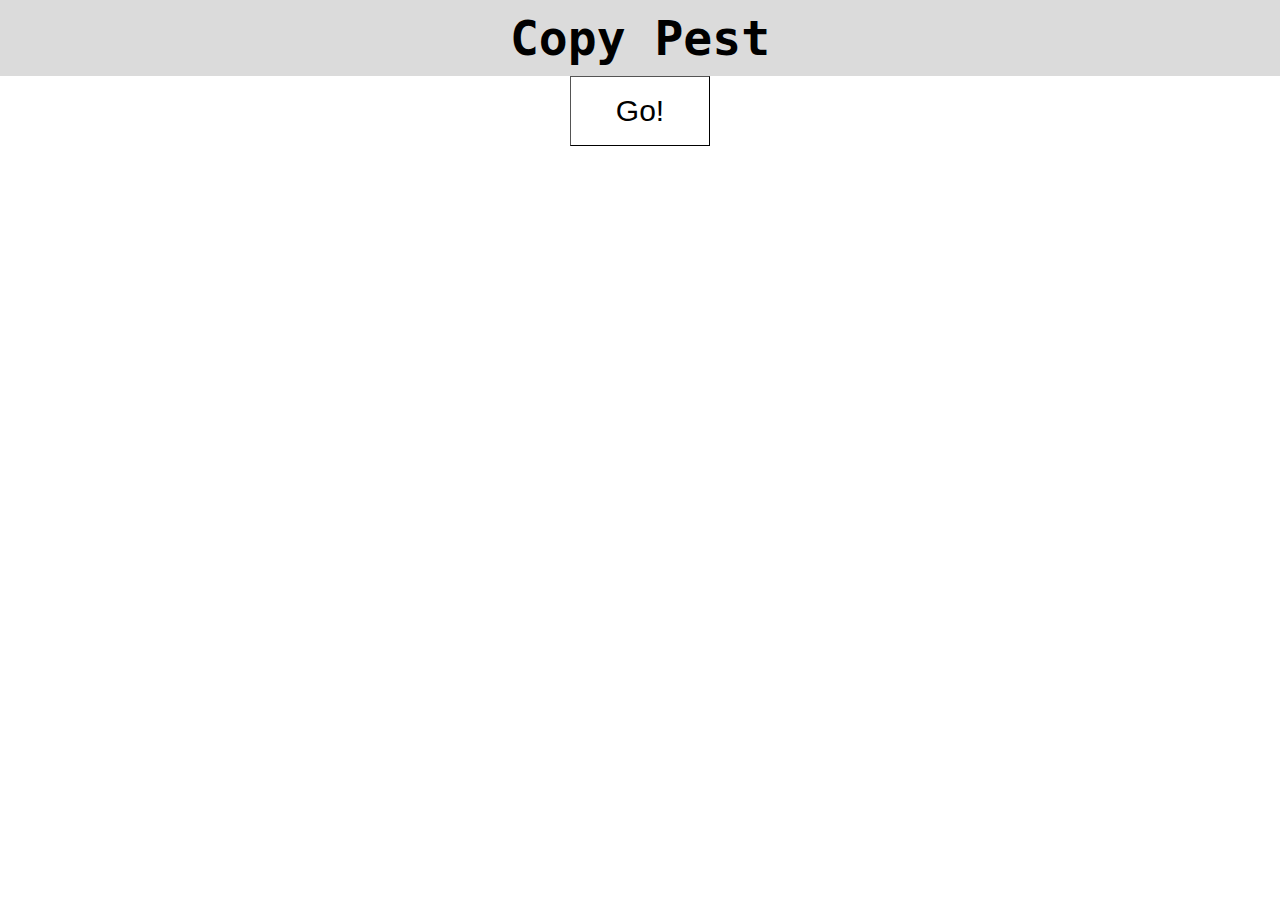
<file: index.html>
<!DOCTYPE html>
<html lang="en">
	<head>
		<meta charset="UTF-8" />
		<meta
			name="viewport"
			content="width=device-width, initial-scale=1.0"
		/>
		<title>Copy Pest</title>

		<link rel="stylesheet" href="./styles.css"> 
	</head>

	<body>
		<div class="title-container">
			<h1 class="title">Copy Pest</h1>
		</div>

		<div class="button-container">
			<button class="go-button" onclick="spamClipboard()">Go!</button>
		</div>

		<p class="logs"></p>
	</body>

	<script src="./script.js"></script>
</html>
</file>
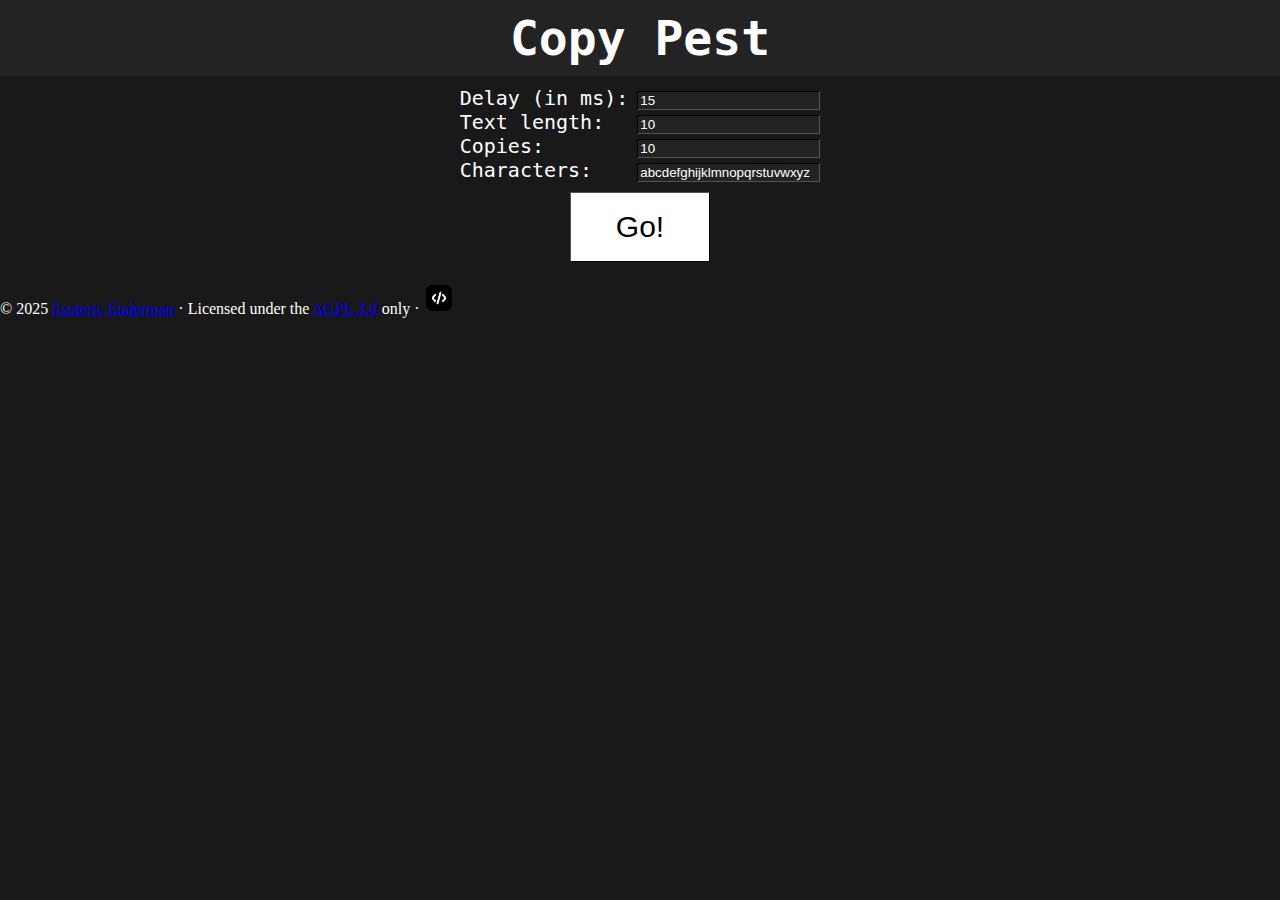
<file: public/index.html>
<!DOCTYPE html>
<html lang="en">
	<head>
		<meta charset="UTF-8" />
		<meta
			name="viewport"
			content="width=device-width, initial-scale=1.0"
		/>
		<title>Copy Pest</title>
		<meta name="description" content="Spam your clipboard with randomized strings!" />
		<meta name="keywords" content="copy, paste, pest, spam, clipboard">
		<meta name="author" content="Esoteric Enderman">

		<link rel="icon" type="image/svg" href="./assets/images/icons/icon.svg">

		<link rel="stylesheet" href="./styles.css"> 
	</head>

	<body>
		<div class="title-container">
			<h1 class="title">Copy Pest</h1>
		</div>

		<div class="settings-container">
			<div>
				<label for="delay">Delay (in ms):</label>
				<input type="number" id="delay" min="0" value="15" />
			</div>

			<div>
				<label for="length">Text length:&nbsp;&nbsp;</label>
				<input type="number" id="length" min="0" value="10" />
			</div>

			<div>
				<label for="copies">Copies:&nbsp;&nbsp;&nbsp;&nbsp;&nbsp;&nbsp;&nbsp;</label>
				<input type="number" id="copies" min="0" value="10" />
			</div>

			<div>
				<label for="characters">Characters:&nbsp;&nbsp;&nbsp;</label>
				<input type="text" id="characters" value="abcdefghijklmnopqrstuvwxyz" />
			</div>
		</div>

		<div class="button-container">
			<button class="go-button" onclick="spamClipboard()">Go!</button>
		</div>

		<p class="logs"></p>

		<div class="footer">
			<p class="footer-text">&copy; 2025 <a href="https://enderman.dev" class="author">Esoteric Enderman</a> &centerdot; Licensed under the <a href="./LICENSE" class="license">AGPL 3.0</a> only &centerdot; <a href="https://gitlab.com/esotericenderman/copy-pest"><img width="32" height="32" class="source" src="./assets/images/icons/source.svg" /></a></p>
		</div>
	</body>

	<script src="./script.js"></script>
</html>
</file>
<file: styles.css>
body {
	margin: 0;
}

div.title-container {
	background-color: rgb(219, 219, 219);
}

h1.title {
	font-family: monospace;

	font-size: 48px;

	margin: 0 auto;
	text-align: center;

	padding-top: 10px;
	padding-bottom: 10px;
}

label {
	font-family: monospace;
	font-size: x-large;
}

p.logs {
	font-family: monospace;

	margin: 20px auto;
	text-align: center;

	font-size: 25px;
}

div.button-container {
	text-align: center;
	width: 100%;
	height: 70px;

	margin-bottom: 0;
}

div.settings-container {
	display: flex;

	justify-content: center;

	margin-top: 10px;
	margin-bottom: 10px;
}

input#delay {
	margin-left: 5px;

	border-radius: 0;
	border-width: 1px;

	border-color: black;
}

button.go-button {
	display: inline-block;

	border-radius: 0;
	border-width: 1px;

	width: 140px;
	height: 70px;

	font-size: 30px;

	background-color: inherit;
	transition-duration: 0.15s;
}

button.go-button:hover {
	color: white;
	background-color: black;
}

button.go-button:active {
	margin-top: 2.5px;

	width: 130px;
	height: 65px;
}
</file>
<file: public/styles.css>
body {
	margin: 0;

	background-color: rgb(25, 25, 25);
}

div.title-container {
	background-color: rgb(35, 35, 35);
}

p, h1, label {
	color: white;
}

h1.title {
	font-family: monospace;

	font-size: 48px;

	margin: 0 auto;
	text-align: center;

	padding-top: 10px;
	padding-bottom: 10px;
}

label {
	font-family: monospace;
	font-size: x-large;
}

p.logs {
	font-family: monospace;

	margin: 20px auto;
	text-align: center;

	font-size: 25px;
}

div.button-container {
	text-align: center;
	width: 100%;
	height: 70px;

	margin-bottom: 0;
}

div.settings-container {
	display: grid;

	justify-content: center;

	margin-top: 10px;
	margin-bottom: 10px;
}

input {
	border-radius: 0;
	border-width: 1px;

	border-color: black;
}

input#delay, input#length, input#copies, input#characters {
	margin-left: 5px;

	background-color: rgb(35, 35, 35);
	color: white;
}

button.go-button {
	display: inline-block;

	border-radius: 0;
	border-width: 1px;

	width: 140px;
	height: 70px;

	font-size: 30px;

	background-color: white;
	transition-duration: 0.15s;
}

button.go-button:hover {
	color: white;
	background-color: black;
}

button.go-button:active {
	margin-top: 2.5px;

	width: 130px;
	height: 65px;
}
</file>
